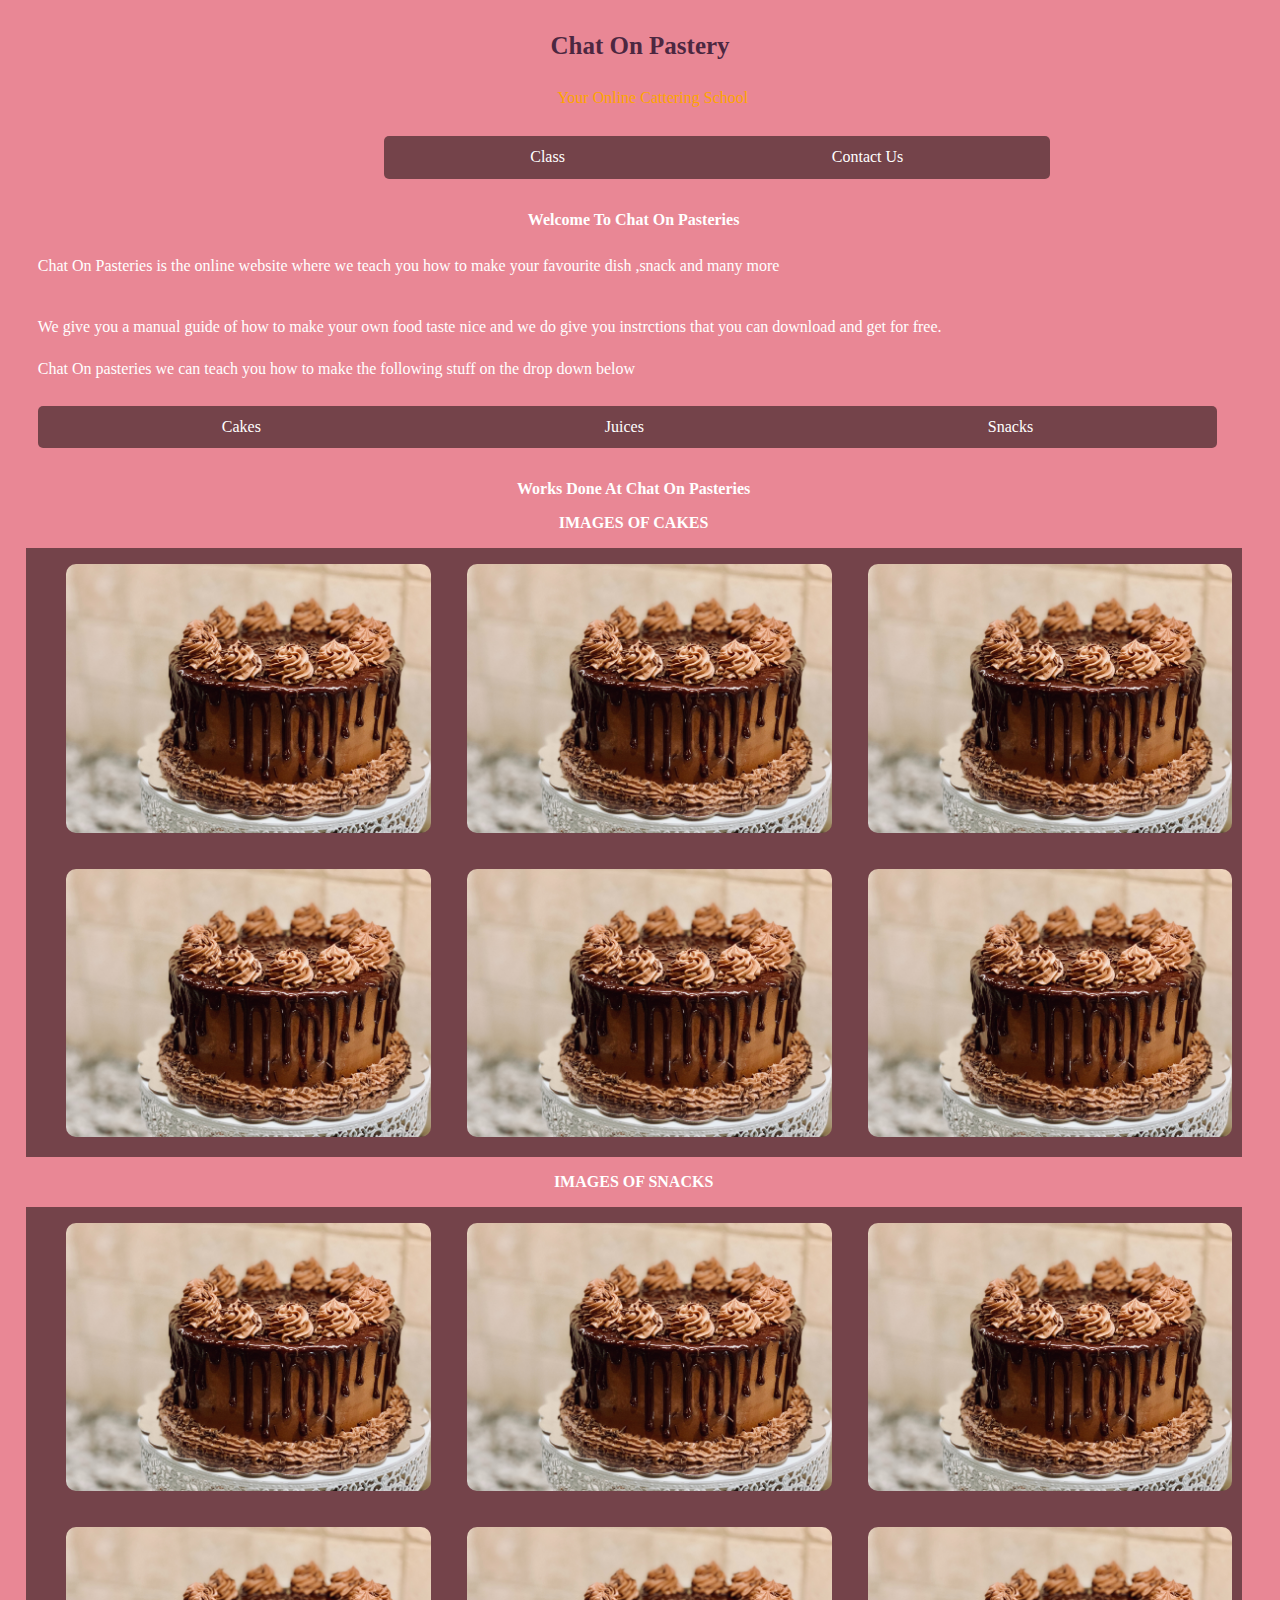
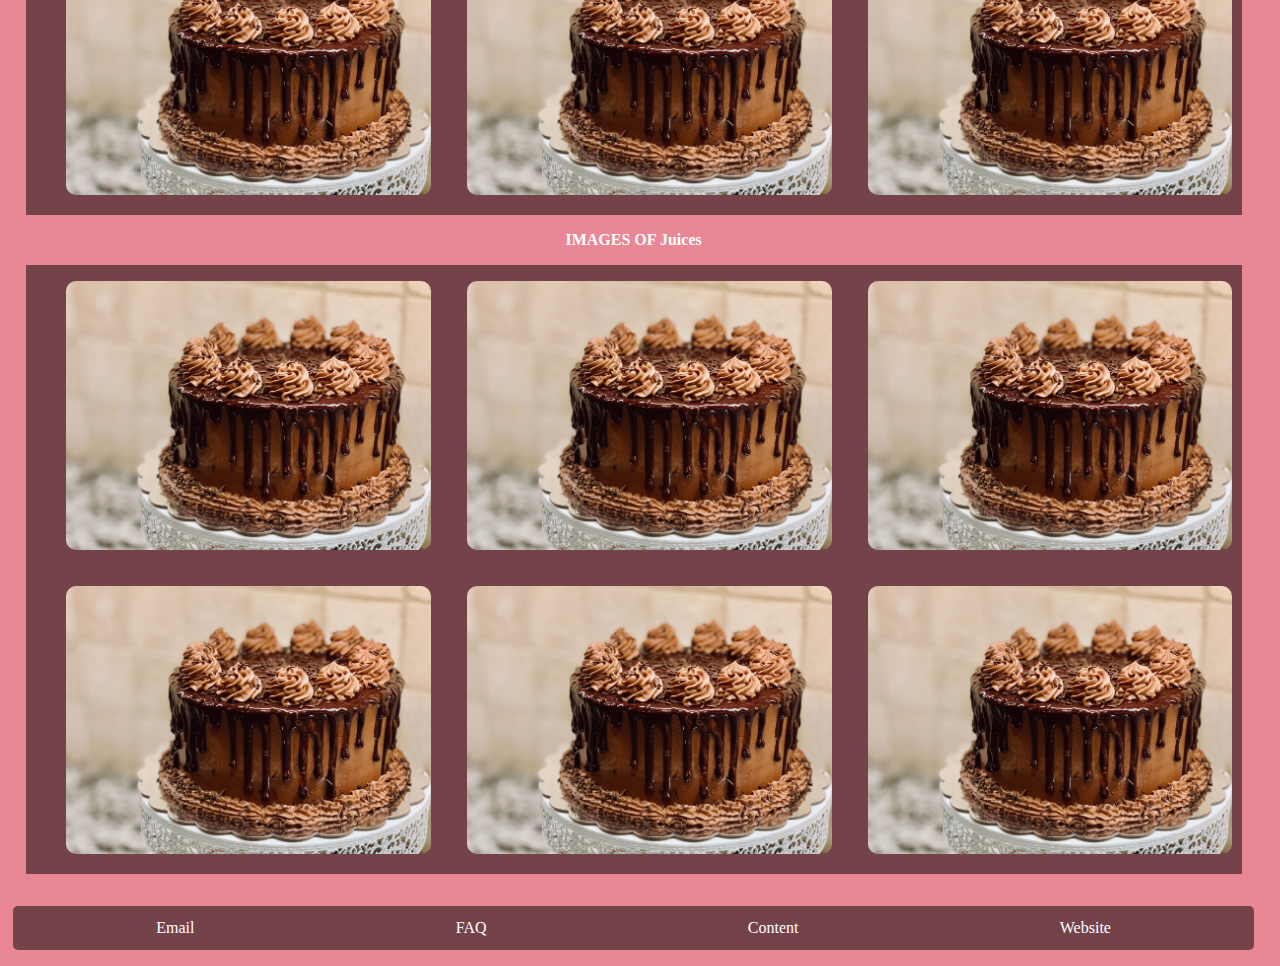
<file: index.html>
<!DOCTYPE html>
<html lang="en">
<head>
    <meta name="google-adsense-account" content="ca-pub-8932437482136784">
    <script async src="https://pagead2.googlesyndication.com/pagead/js/adsbygoogle.js?client=ca-pub-8932437482136784"
     crossorigin="anonymous"></script>
    <meta charset="UTF-8">
    <meta name="viewport" content="width=device-width, initial-scale=1.0">
    <title>chat On Pastery</title>
    <link rel="stylesheet" href="./index.css">
    <link rel="stylesheet" href="./phone.css">
</head>
<body>

    <h1 class="Name">Chat On Pastery</h1>

    <p class="vision">Your Online Cattering School</p>
    
    <header class="header">

        <a href="./PAGES/class.html" class="AppName" >Class</a>

        <a href="./PAGES/ContactUs.html" class="AppName" >Contact Us</a>


    </header>

    <div class="moto">

        <h1>Welcome To Chat On Pasteries</h1>

        <p>Chat On Pasteries is the online website where we teach you  how to make your favourite dish ,snack and many more</p>

        <br>

        <p>

            We give you a manual guide of how to make your own food taste nice and we do give you instrctions that you can download and get for free.

        </p>

        <p>Chat On pasteries we can teach you how to make the following stuff on the drop down below</p>

        <header>

        <a href="#cake" class="AppName" >Cakes</a>

        <a href="#Juices" class="AppName" >Juices</a>

        <a href="#snack" class="AppName" >Snacks</a>

        </header>

        <h1>Works Done At Chat On Pasteries</h1>

        <h1 id="cake">IMAGES OF CAKES</h1>

        <div class="cakeholder">
            <img  src="./IMAGES/Cakes/cake.jpg" class="cakes">
            <img  src="./IMAGES/Cakes/cake.jpg" class="cakes">
            <img  src="./IMAGES/Cakes/cake.jpg" class="cakes">
            <img  src="./IMAGES/Cakes/cake.jpg" class="cakes">
            <img  src="./IMAGES/Cakes/cake.jpg" class="cakes">
            <img  src="./IMAGES/Cakes/cake.jpg" class="cakes">
        </div>

        <h1 id="snack">IMAGES OF SNACKS</h1>

        <div class="cakeholder">
            <img  src="./IMAGES/Cakes/cake.jpg" class="cakes">
            <img  src="./IMAGES/Cakes/cake.jpg" class="cakes">
            <img  src="./IMAGES/Cakes/cake.jpg" class="cakes">
            <img  src="./IMAGES/Cakes/cake.jpg" class="cakes">
            <img  src="./IMAGES/Cakes/cake.jpg" class="cakes">
            <img  src="./IMAGES/Cakes/cake.jpg" class="cakes">
        </div>

        <h1 id="Juices">IMAGES OF Juices</h1>

        <div class="cakeholder">
            <img  src="./IMAGES/Cakes/cake.jpg" class="cakes">
            <img  src="./IMAGES/Cakes/cake.jpg" class="cakes">
            <img  src="./IMAGES/Cakes/cake.jpg" class="cakes">
            <img  src="./IMAGES/Cakes/cake.jpg" class="cakes">
            <img  src="./IMAGES/Cakes/cake.jpg" class="cakes">
            <img  src="./IMAGES/Cakes/cake.jpg" class="cakes">
        </div>
        
    </div>

    <header>

        <a href="mailto:e.corpcompanygroup27@gmail.com" class="AppName" >Email</a>

        <a href="./PAGES/ContactUs.html" class="AppName" >FAQ</a>

        <a href="#Juices" class="AppName" >Content</a>

        <a href="#snack" class="AppName" >Website</a>

    </header>


</body>
</html>
</file>
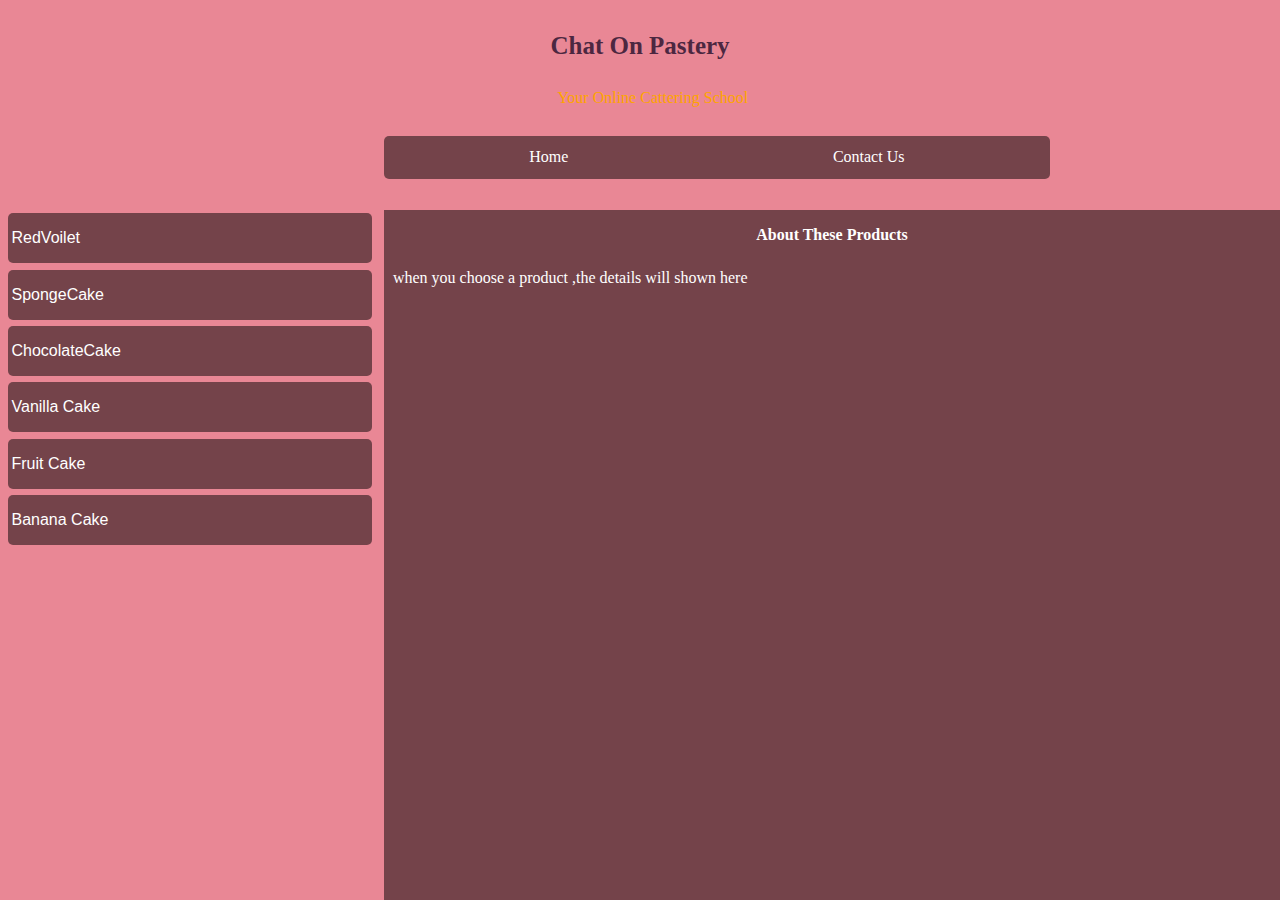
<file: PAGES/class.html>
<!DOCTYPE html>
<html lang="en">
<head>
    <meta name="google-adsense-account" content="ca-pub-8932437482136784">
    <script async src="https://pagead2.googlesyndication.com/pagead/js/adsbygoogle.js?client=ca-pub-8932437482136784"
     crossorigin="anonymous"></script>
    <meta charset="UTF-8">
    <meta name="viewport" content="width=device-width, initial-scale=1.0">
    <title>chat on Pasteries</title>
</head>
<link rel="stylesheet" href="../index.css">
<link rel="stylesheet" href="./class.css">
<body>

    <h1 class="Name">Chat On Pastery</h1>

    <p class="vision">Your Online Cattering School</p>
    
    <header class="header">

        <a href="../index.html" class="AppName" >Home</a>

        <a href="./ContactUs.html" class="AppName" >Contact Us</a>

    </header>

    <div class="classesDiv">

        <div class="prducts">

            <button onclick="Redvoilet()">RedVoilet</button>

            <button onclick="SpongeCakes()">SpongeCake</button>

            <button>ChocolateCake</button>

            <button>Vanilla Cake</button>

            <button>Fruit Cake</button>

            <button onclick="BananaCake()">Banana Cake</button>

        </div>

        <div id="Notes" class="details">

            <h1>About These Products</h1>

            <p>when you choose a product ,the details will shown here </p>

        </div>

    </div>


    
    
</body>

<script src="./class.js"></script>

</html>
</file>
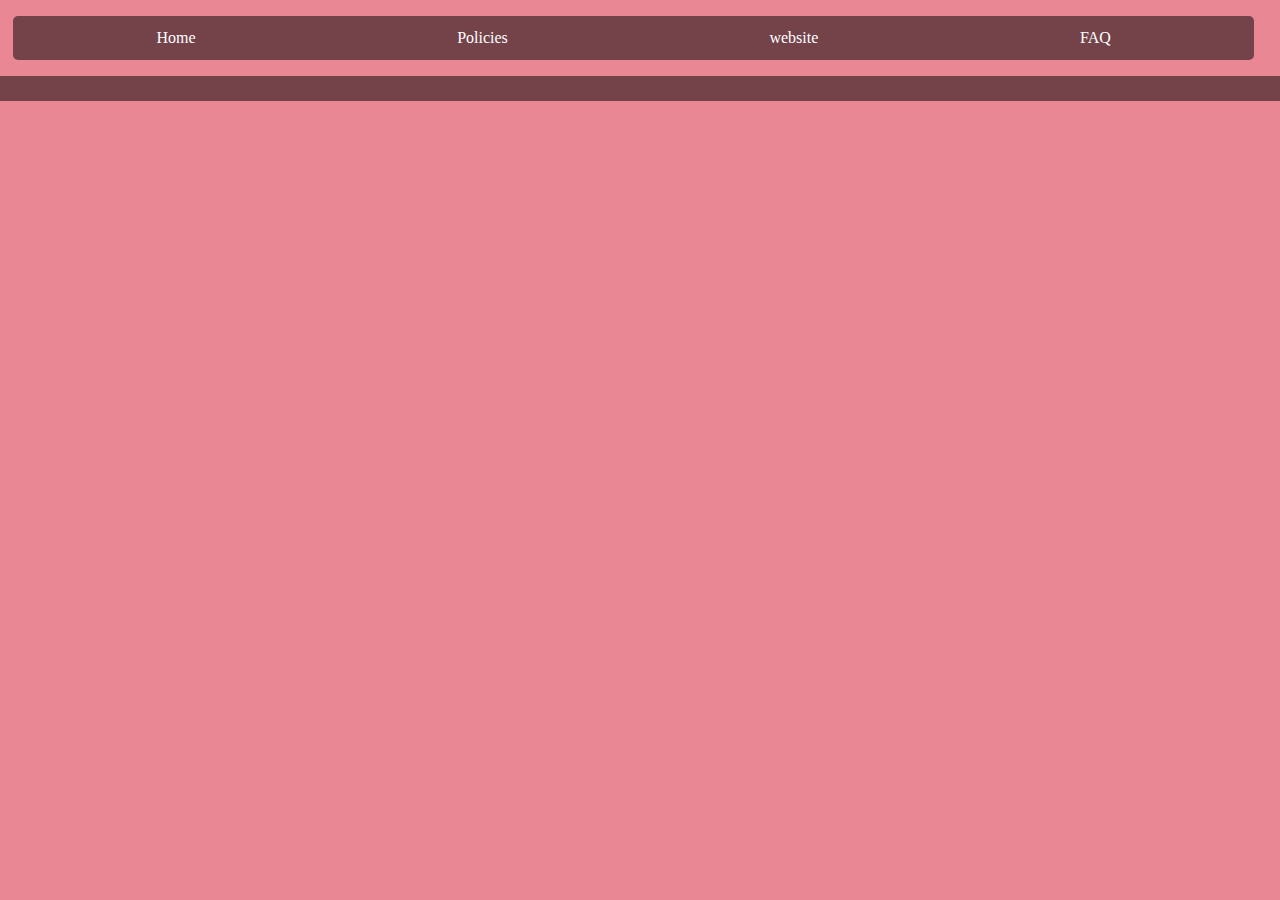
<file: PAGES/ContactUs.html>
<!DOCTYPE html>
<html lang="en">
<head>
    
    <meta name="google-adsense-account" content="ca-pub-8932437482136784">
    <script async src="https://pagead2.googlesyndication.com/pagead/js/adsbygoogle.js?client=ca-pub-8932437482136784"
     crossorigin="anonymous"></script>
    <meta charset="UTF-8">
    <meta name="viewport" content="width=device-width, initial-scale=1.0">
    <title>Chat On Contact Us</title>
    <link rel="stylesheet" href="../index.css">
</head>
<body>

    <header>

        <a href="../index.html" class="AppName" >Home</a>

        <a href="#food" class="AppName" >Policies</a>

        <a href="https://www.e-corpcompanygroup.com" class="AppName" >website</a>

        <a href="#snack" class="AppName" >FAQ</a>

    </header>

    <div class="cakeholder">
        <p></p>
    </div>
    
    
</body>
</html>
</file>
<file: index.css>
*{
    padding: 0;
    margin: 0;
    font-size: 16px;
    scroll-behavior: smooth;
    color:#4c2741;
    text-decoration: none;
    list-style: none;
}

body{
    display: block;
    overflow-x: hidden;
    overflow-y: auto;
    background: #e98795;
}

.Name{
    position: relative;
    margin-top: 2rem;
    font-size: 25px;
    color:#4c2741;

}

.vision{
    width: 100%;
    text-align: center;
    color: orange;
}

a{
    position: relative;
    margin-top: auto;
    margin-bottom: auto;
    margin-left: auto;
    margin-right: auto;
}

header{
    position: relative;
    width: 95%;
    left: 1%;
    border-radius: 5px;
    background: #00000080;
    display: inline-flex;
    padding: 1%;
    margin-top: 1rem;
    margin-bottom: 1rem;
}

.AppName{
    position: relative;
    margin-top: auto;
    margin-bottom: auto;
    color: white;
    margin-left: auto;
    margin-right: auto;
    display: block;
}

.header{
    position: relative;
    width: 50%;
    left: 30%;
    display: inline-flex;
}

.moto{
    position: relative;
    margin-top: 1rem;
    margin-bottom: 1rem;
    width: 95%;
    height: 30%;
    background: transparent;
    display: block;
    left: 2%;
    border-radius: 5px;
}

h1{
    position: relative;
    width: 100%;
    text-align: center;
    color: white;
    margin-top: 1rem;
    margin-bottom: 1rem;
}

p{
    padding: 1%;
    word-wrap: break-word;
    color: white;
}

.cakes{
    position: relative;
    width: 30%;
    height: 30%;
    left: 2%;
    margin-top: 1rem;
    margin-bottom: 1rem;
    margin-left: 1rem;
    margin-right: 1rem;
    border-radius: 10px;
}


.cakeholder{
    position: relative;
    display: block;
    background: #00000080;
}

a:hover{
    color: orange;
}

button{
    position: relative;
    width: 95%;
    left: 2%;
    background: #00000080;
    height: 50px;
    border: none;
    text-align: left;
    margin-top: 0.2rem;
    margin-bottom: 0.2rem;
    border-radius: 5px;
    padding-left: 1%;
    color: white;
}
</file>
<file: phone.css>
@media all and (max-width: 800px) {
    .cakes{
        position: relative;
        width: 30%;
        height: auto;
        margin-top: 1rem;
        margin-bottom: 1rem;
        margin-left: auto;
        margin-right: auto;
        display: inline-table;
    } 

    .classesDiv{
        position: absolute;
        width: 100%;
        height: auto;
        bottom: 0;
        top: 100px;
        background: red;
        overflow-y: hidden;
        overflow-x: hidden;
    }
}
</file>
<file: PAGES/class.css>
.classesDiv{
    position: absolute;
    width: 100%;
    height: auto;
    bottom: 0;
    top: 210px;
    background: transparent;
    overflow-y: hidden;
    overflow-x: hidden;
}

.prducts{
    position: absolute;
    width: 30%;
    height: auto;
    top: 0px;
    bottom: 0;
    background: transparent;
    overflow-y: auto;
    overflow-x: hidden;   
}

.details{
    position: absolute;
    width: 70%;
    height: auto;
    top: 0px;
    bottom: 0;
    background: #00000080;
    overflow-y: auto;
    overflow-x: hidden; 
    right: 0;
}

@media all and (max-width: 800px) {

    .classesDiv{
        position: absolute;
        width: 100%;
        height: auto;
        bottom: 0;
        top: 150px;
        background: transparent;
        overflow-y: hidden;
        overflow-x: hidden;
    }
}
</file>
